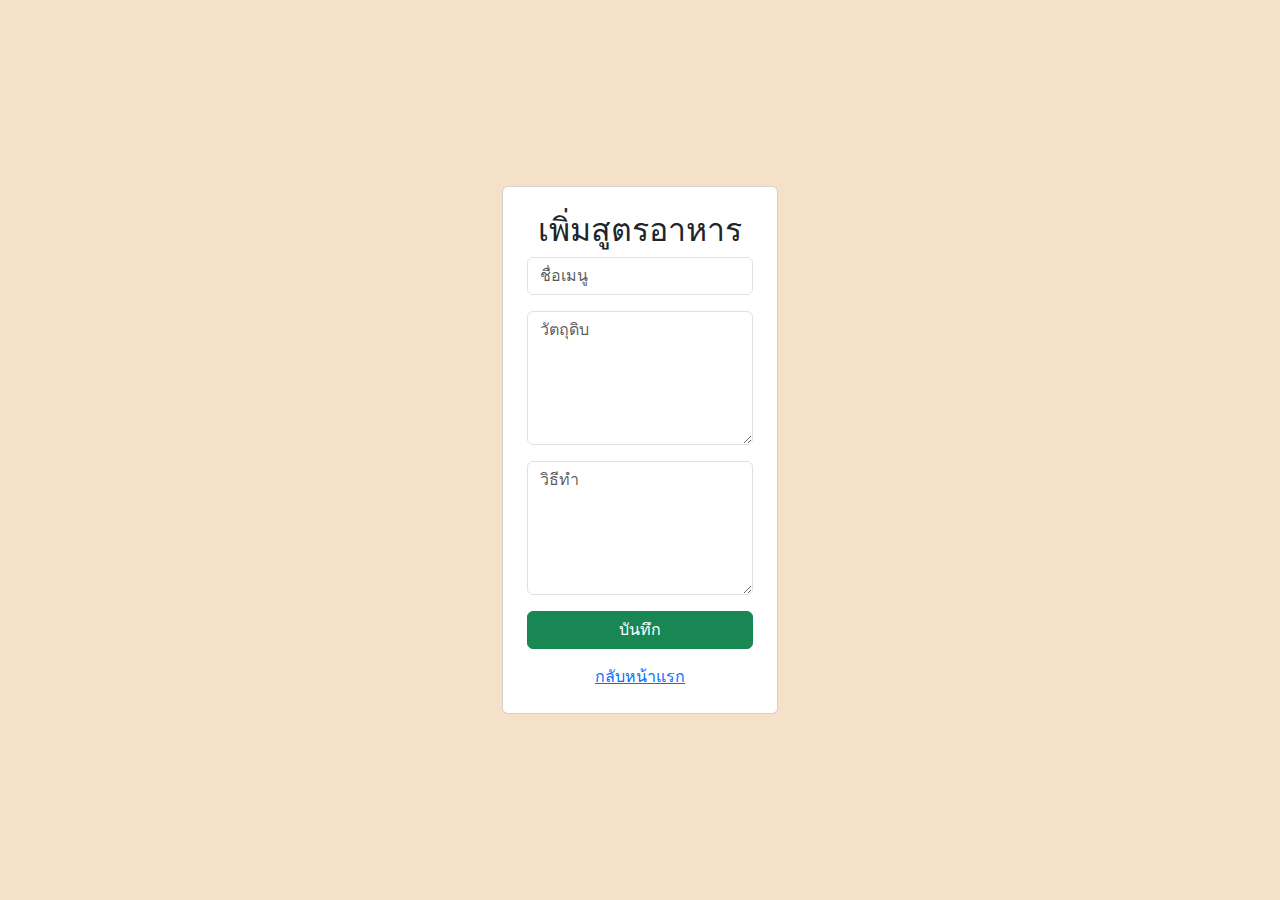
<file: recipe_manager/templates/add_recipe.html>
<!DOCTYPE html>
<html lang="en">

<head>
    <meta charset="UTF-8">
    <meta name="viewport" content="width=device-width, initial-scale=1.0">
    <title>เพิ่มสูตรอาหาร</title>
    <link href="https://cdn.jsdelivr.net/npm/bootstrap@5.3.0/dist/css/bootstrap.min.css" rel="stylesheet">
</head>

<body style="background-color: #f5e1c8;" class="d-flex justify-content-center align-items-center vh-100">
    <div class="card p-4">
        <h2 class="text-center">เพิ่มสูตรอาหาร</h2>
        <form action="/add_recipe" method="POST">
            <div class="mb-3">
                <input type="text" class="form-control" name="name" placeholder="ชื่อเมนู" required>
            </div>
            <div class="mb-3">
                <textarea class="form-control" name="ingredients" placeholder="วัตถุดิบ" rows="5" required></textarea>
            </div>
            <div class="mb-3">
                <textarea class="form-control" name="instructions" placeholder="วิธีทำ" rows="5" required></textarea>
            </div>
            <button type="submit" class="btn btn-success w-100">บันทึก</button>
        </form>
        <div class="mt-3 text-center">
            <a href="/">กลับหน้าแรก</a>
        </div>
    </div>
</body>

</html>
</file>
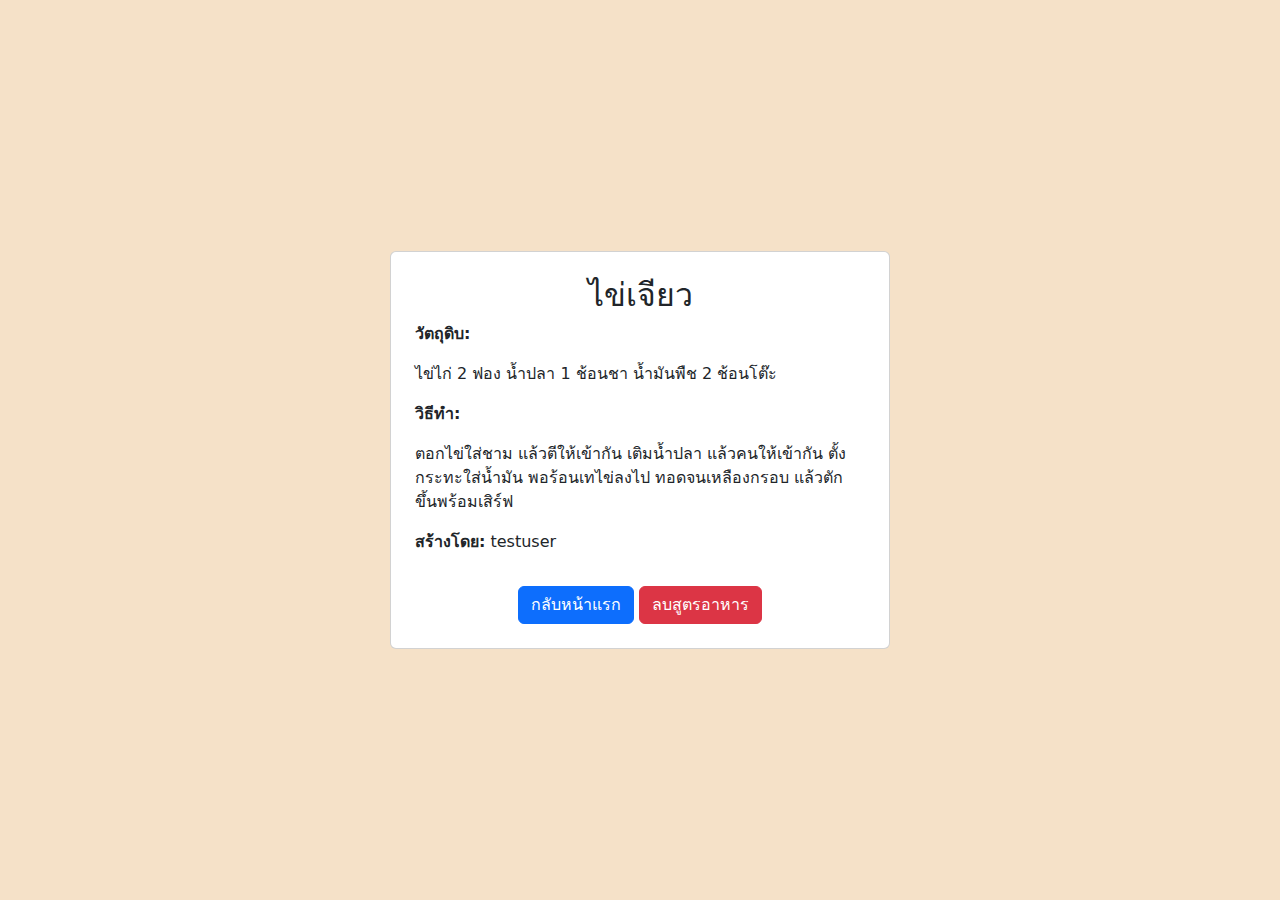
<file: recipe_manager/templates/recipes/recipe_1.html>
<!DOCTYPE html>
<html lang="en">

<head>
    <meta charset="UTF-8">
    <meta name="viewport" content="width=device-width, initial-scale=1.0">
    <title>ไข่เจียว</title>
    <link href="https://cdn.jsdelivr.net/npm/bootstrap@5.3.0/dist/css/bootstrap.min.css" rel="stylesheet">
</head>

<body style="background-color: #f5e1c8;" class="d-flex justify-content-center align-items-center vh-100">
    <div class="card p-4" style="width: 500px;">
        <h2 class="text-center">ไข่เจียว</h2>
        <p><strong>วัตถุดิบ:</strong></p>
        <p>ไข่ไก่ 2 ฟอง
น้ำปลา 1 ช้อนชา
น้ำมันพืช 2 ช้อนโต๊ะ</p>
        <p><strong>วิธีทำ:</strong></p>
        <p>ตอกไข่ใส่ชาม แล้วตีให้เข้ากัน
เติมน้ำปลา แล้วคนให้เข้ากัน
ตั้งกระทะใส่น้ำมัน พอร้อนเทไข่ลงไป
ทอดจนเหลืองกรอบ แล้วตักขึ้นพร้อมเสิร์ฟ</p>
        <p><strong>สร้างโดย:</strong> testuser</p>
        <div class="mt-3 text-center">
            <a href="/" class="btn btn-primary">กลับหน้าแรก</a>
            
            <form action="/delete_recipe/1" method="POST" style="display:inline;">
                <button type="submit" class="btn btn-danger">ลบสูตรอาหาร</button>
            </form>
            
        </div>
    </div>
</body>

</html>
</file>
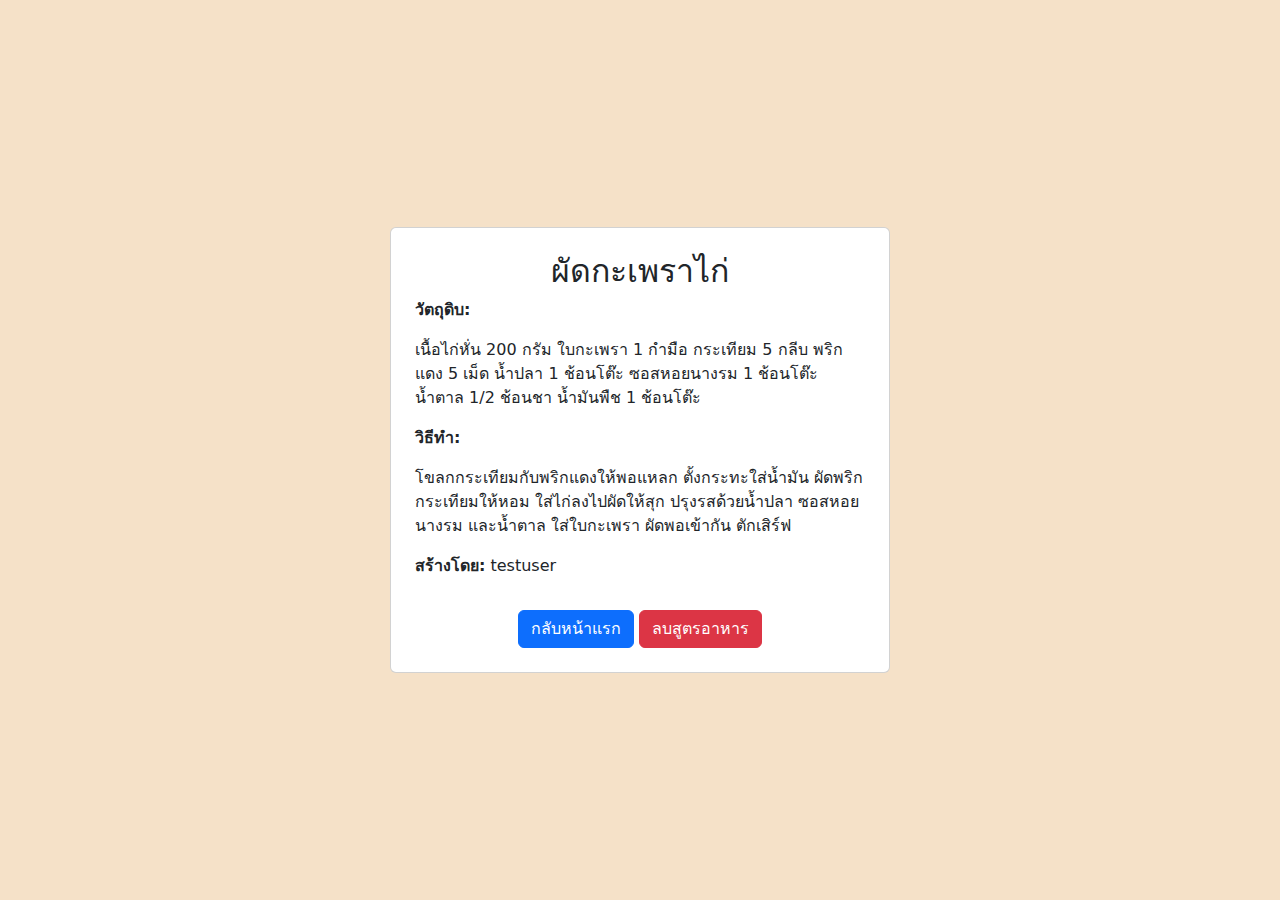
<file: recipe_manager/templates/recipes/recipe_2.html>
<!DOCTYPE html>
<html lang="en">

<head>
    <meta charset="UTF-8">
    <meta name="viewport" content="width=device-width, initial-scale=1.0">
    <title>ผัดกะเพราไก่</title>
    <link href="https://cdn.jsdelivr.net/npm/bootstrap@5.3.0/dist/css/bootstrap.min.css" rel="stylesheet">
</head>

<body style="background-color: #f5e1c8;" class="d-flex justify-content-center align-items-center vh-100">
    <div class="card p-4" style="width: 500px;">
        <h2 class="text-center">ผัดกะเพราไก่</h2>
        <p><strong>วัตถุดิบ:</strong></p>
        <p>เนื้อไก่หั่น 200 กรัม
ใบกะเพรา 1 กำมือ
กระเทียม 5 กลีบ
พริกแดง 5 เม็ด
น้ำปลา 1 ช้อนโต๊ะ
ซอสหอยนางรม 1 ช้อนโต๊ะ
น้ำตาล 1/2 ช้อนชา
น้ำมันพืช 1 ช้อนโต๊ะ</p>
        <p><strong>วิธีทำ:</strong></p>
        <p>โขลกกระเทียมกับพริกแดงให้พอแหลก
ตั้งกระทะใส่น้ำมัน ผัดพริกกระเทียมให้หอม
ใส่ไก่ลงไปผัดให้สุก
ปรุงรสด้วยน้ำปลา ซอสหอยนางรม และน้ำตาล
ใส่ใบกะเพรา ผัดพอเข้ากัน ตักเสิร์ฟ</p>
        <p><strong>สร้างโดย:</strong> testuser</p>
        <div class="mt-3 text-center">
            <a href="/" class="btn btn-primary">กลับหน้าแรก</a>
            
            <form action="/delete_recipe/2" method="POST" style="display:inline;">
                <button type="submit" class="btn btn-danger">ลบสูตรอาหาร</button>
            </form>
            
        </div>
    </div>
</body>

</html>
</file>
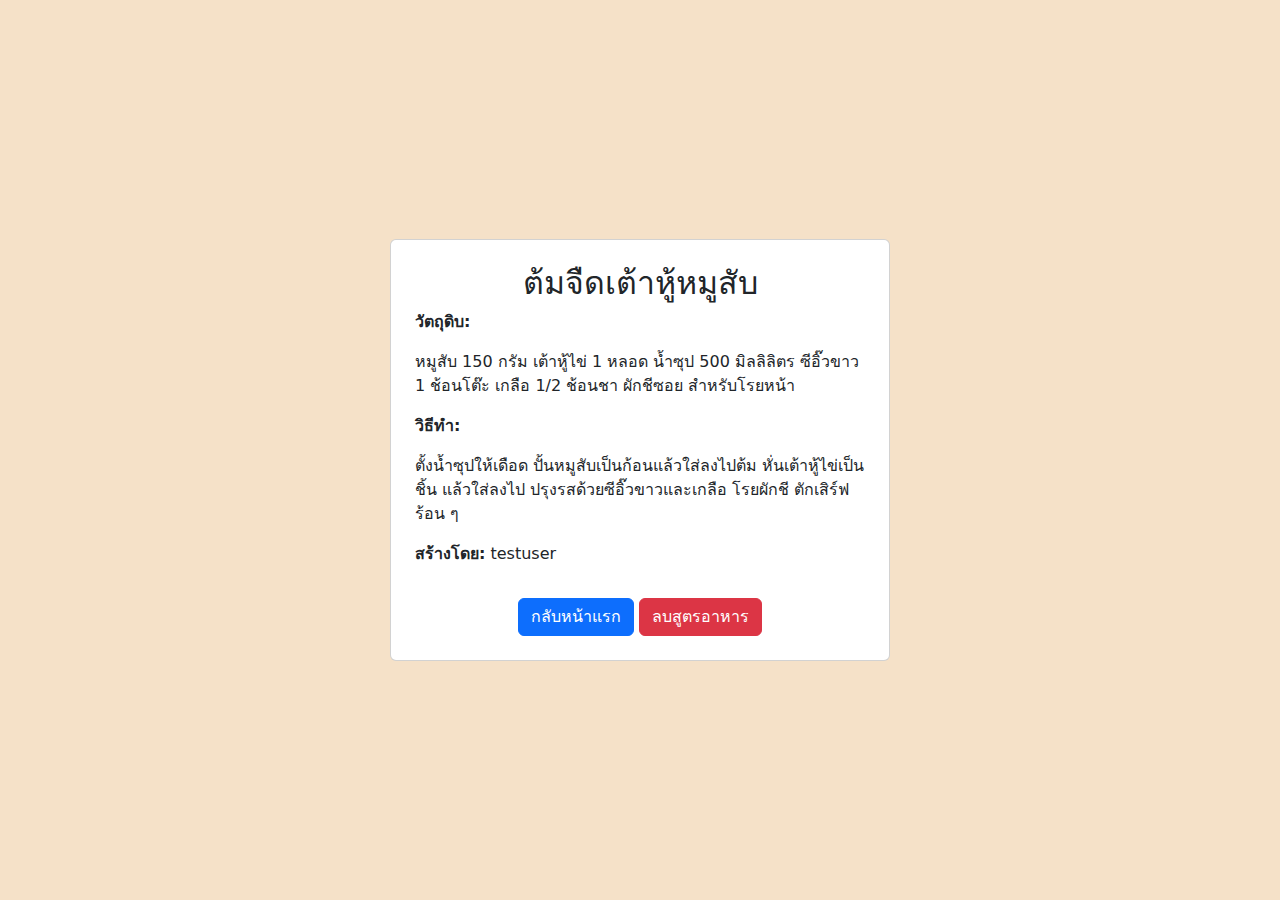
<file: recipe_manager/templates/recipes/recipe_3.html>
<!DOCTYPE html>
<html lang="en">

<head>
    <meta charset="UTF-8">
    <meta name="viewport" content="width=device-width, initial-scale=1.0">
    <title>ต้มจืดเต้าหู้หมูสับ</title>
    <link href="https://cdn.jsdelivr.net/npm/bootstrap@5.3.0/dist/css/bootstrap.min.css" rel="stylesheet">
</head>

<body style="background-color: #f5e1c8;" class="d-flex justify-content-center align-items-center vh-100">
    <div class="card p-4" style="width: 500px;">
        <h2 class="text-center">ต้มจืดเต้าหู้หมูสับ</h2>
        <p><strong>วัตถุดิบ:</strong></p>
        <p>หมูสับ 150 กรัม
เต้าหู้ไข่ 1 หลอด
น้ำซุป 500 มิลลิลิตร
ซีอิ๊วขาว 1 ช้อนโต๊ะ
เกลือ 1/2 ช้อนชา
ผักชีซอย สำหรับโรยหน้า</p>
        <p><strong>วิธีทำ:</strong></p>
        <p>ตั้งน้ำซุปให้เดือด
ปั้นหมูสับเป็นก้อนแล้วใส่ลงไปต้ม
หั่นเต้าหู้ไข่เป็นชิ้น แล้วใส่ลงไป
ปรุงรสด้วยซีอิ๊วขาวและเกลือ
โรยผักชี ตักเสิร์ฟร้อน ๆ</p>
        <p><strong>สร้างโดย:</strong> testuser</p>
        <div class="mt-3 text-center">
            <a href="/" class="btn btn-primary">กลับหน้าแรก</a>
            
            <form action="/delete_recipe/3" method="POST" style="display:inline;">
                <button type="submit" class="btn btn-danger">ลบสูตรอาหาร</button>
            </form>
            
        </div>
    </div>
</body>

</html>
</file>
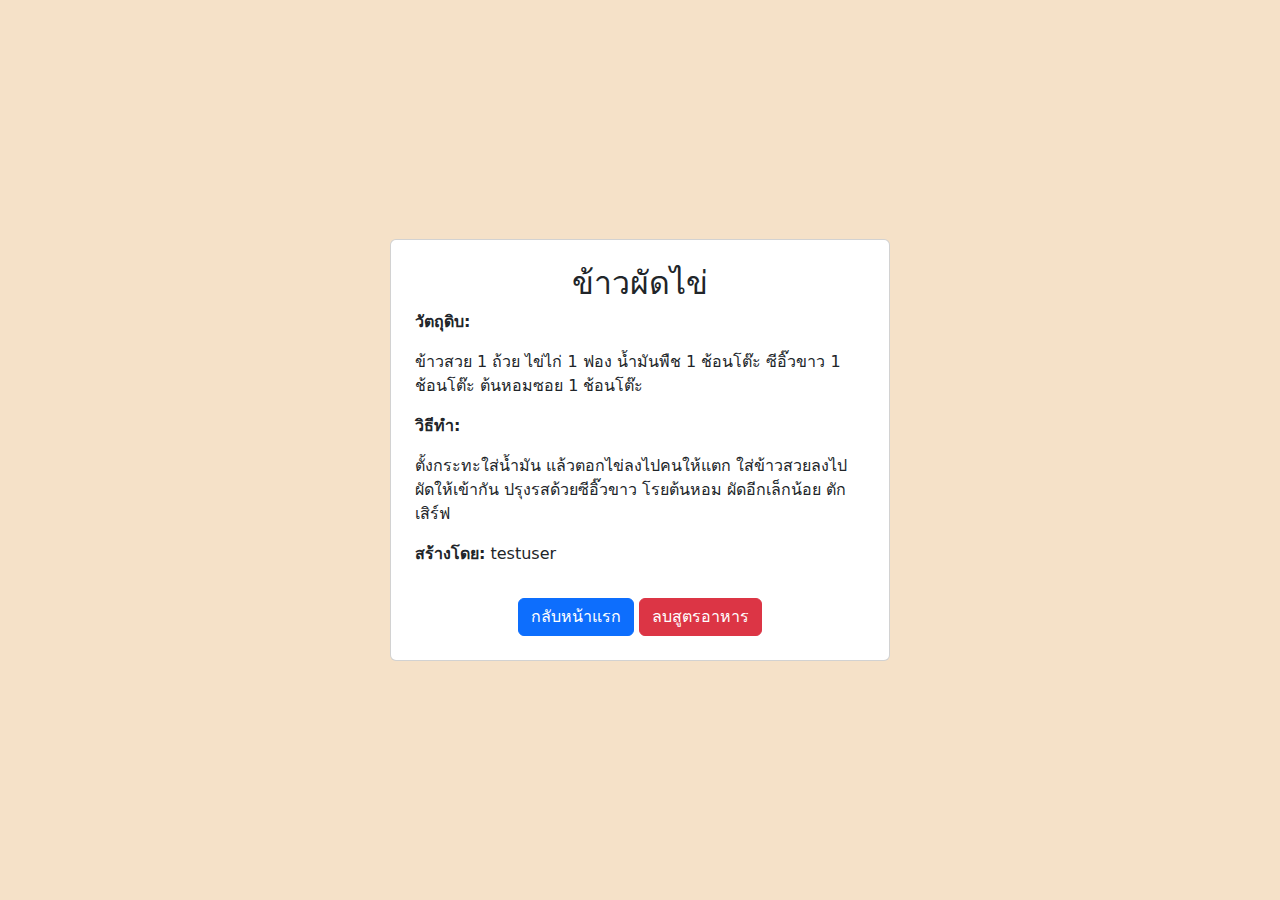
<file: recipe_manager/templates/recipes/recipe_4.html>
<!DOCTYPE html>
<html lang="en">

<head>
    <meta charset="UTF-8">
    <meta name="viewport" content="width=device-width, initial-scale=1.0">
    <title>ข้าวผัดไข่</title>
    <link href="https://cdn.jsdelivr.net/npm/bootstrap@5.3.0/dist/css/bootstrap.min.css" rel="stylesheet">
</head>

<body style="background-color: #f5e1c8;" class="d-flex justify-content-center align-items-center vh-100">
    <div class="card p-4" style="width: 500px;">
        <h2 class="text-center">ข้าวผัดไข่</h2>
        <p><strong>วัตถุดิบ:</strong></p>
        <p>ข้าวสวย 1 ถ้วย
ไข่ไก่ 1 ฟอง
น้ำมันพืช 1 ช้อนโต๊ะ
ซีอิ๊วขาว 1 ช้อนโต๊ะ
ต้นหอมซอย 1 ช้อนโต๊ะ</p>
        <p><strong>วิธีทำ:</strong></p>
        <p>ตั้งกระทะใส่น้ำมัน แล้วตอกไข่ลงไปคนให้แตก
ใส่ข้าวสวยลงไป ผัดให้เข้ากัน
ปรุงรสด้วยซีอิ๊วขาว
โรยต้นหอม ผัดอีกเล็กน้อย ตักเสิร์ฟ</p>
        <p><strong>สร้างโดย:</strong> testuser</p>
        <div class="mt-3 text-center">
            <a href="/" class="btn btn-primary">กลับหน้าแรก</a>
            
            <form action="/delete_recipe/4" method="POST" style="display:inline;">
                <button type="submit" class="btn btn-danger">ลบสูตรอาหาร</button>
            </form>
            
        </div>
    </div>
</body>

</html>
</file>
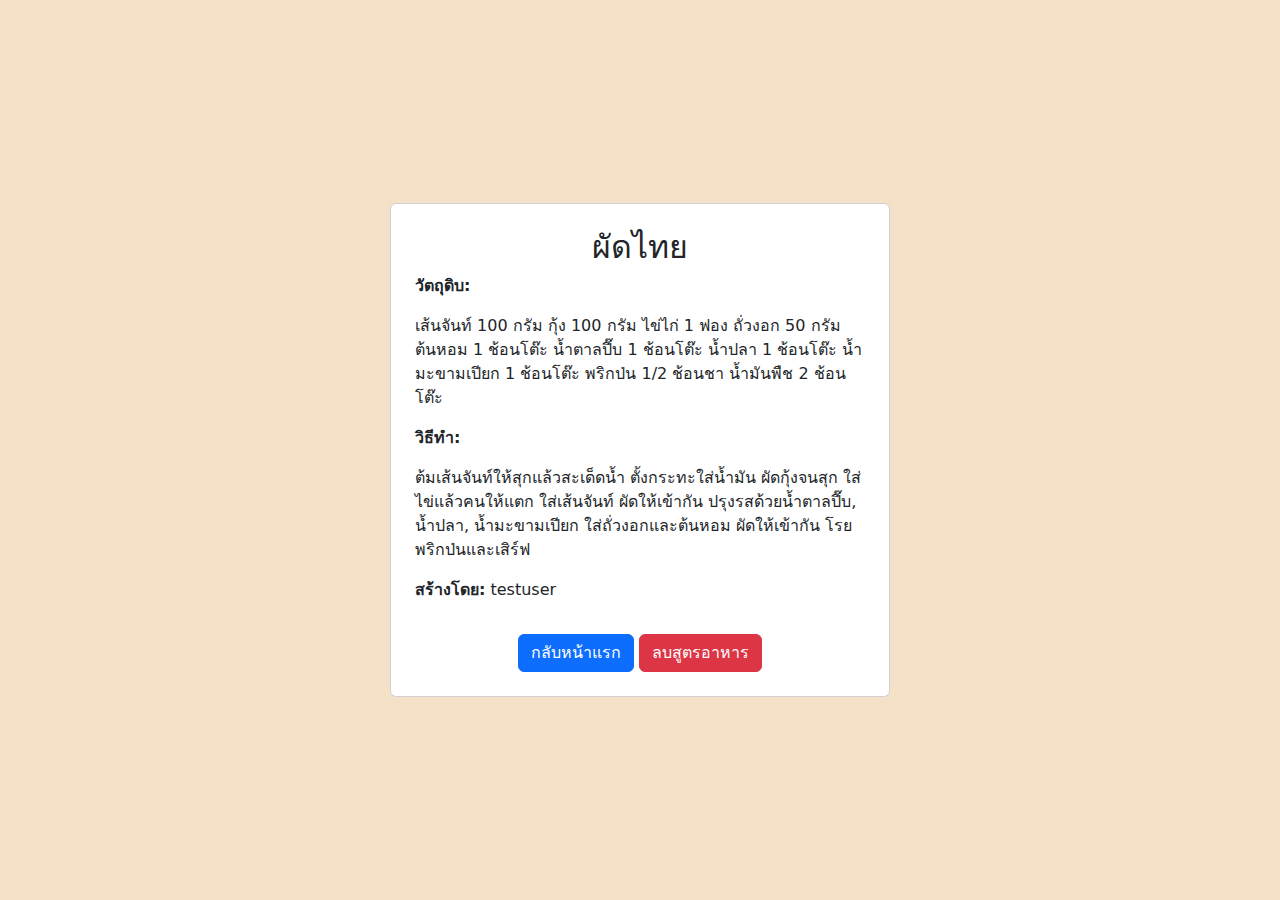
<file: recipe_manager/templates/recipes/recipe_5.html>
<!DOCTYPE html>
<html lang="en">

<head>
    <meta charset="UTF-8">
    <meta name="viewport" content="width=device-width, initial-scale=1.0">
    <title>ผัดไทย</title>
    <link href="https://cdn.jsdelivr.net/npm/bootstrap@5.3.0/dist/css/bootstrap.min.css" rel="stylesheet">
</head>

<body style="background-color: #f5e1c8;" class="d-flex justify-content-center align-items-center vh-100">
    <div class="card p-4" style="width: 500px;">
        <h2 class="text-center">ผัดไทย</h2>
        <p><strong>วัตถุดิบ:</strong></p>
        <p>เส้นจันท์ 100 กรัม
กุ้ง 100 กรัม
ไข่ไก่ 1 ฟอง
ถั่วงอก 50 กรัม
ต้นหอม 1 ช้อนโต๊ะ
น้ำตาลปี๊บ 1 ช้อนโต๊ะ
น้ำปลา 1 ช้อนโต๊ะ
น้ำมะขามเปียก 1 ช้อนโต๊ะ
พริกป่น 1/2 ช้อนชา
น้ำมันพืช 2 ช้อนโต๊ะ</p>
        <p><strong>วิธีทำ:</strong></p>
        <p>ต้มเส้นจันท์ให้สุกแล้วสะเด็ดน้ำ
ตั้งกระทะใส่น้ำมัน ผัดกุ้งจนสุก
ใส่ไข่แล้วคนให้แตก
ใส่เส้นจันท์ ผัดให้เข้ากัน
ปรุงรสด้วยน้ำตาลปี๊บ, น้ำปลา, น้ำมะขามเปียก
ใส่ถั่วงอกและต้นหอม ผัดให้เข้ากัน
โรยพริกป่นและเสิร์ฟ</p>
        <p><strong>สร้างโดย:</strong> testuser</p>
        <div class="mt-3 text-center">
            <a href="/" class="btn btn-primary">กลับหน้าแรก</a>
            
            <form action="/delete_recipe/5" method="POST" style="display:inline;">
                <button type="submit" class="btn btn-danger">ลบสูตรอาหาร</button>
            </form>
            
        </div>
    </div>
</body>

</html>
</file>
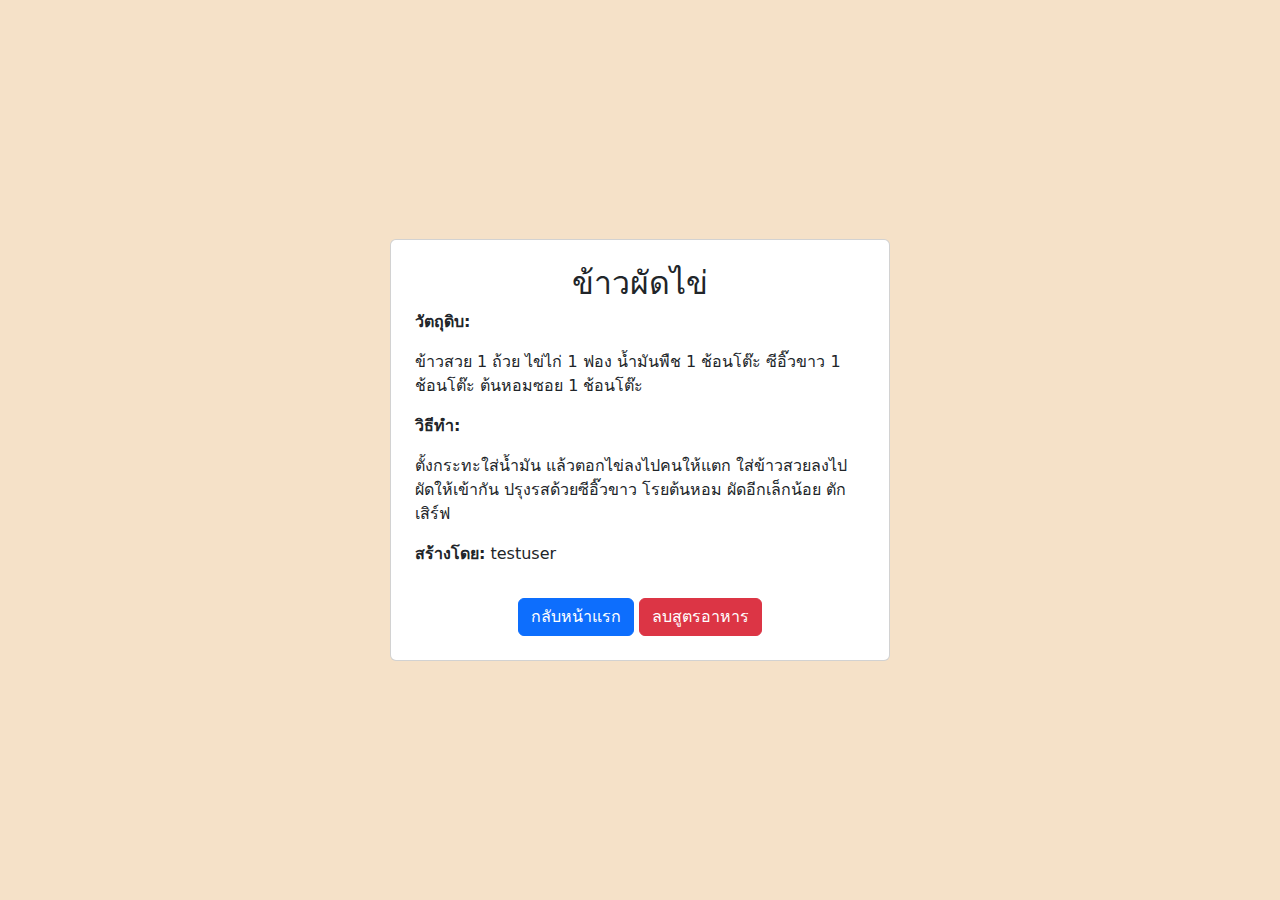
<file: recipe_manager/templates/recipes/recipe_6.html>
<!DOCTYPE html>
<html lang="en">

<head>
    <meta charset="UTF-8">
    <meta name="viewport" content="width=device-width, initial-scale=1.0">
    <title>ข้าวผัดไข่</title>
    <link href="https://cdn.jsdelivr.net/npm/bootstrap@5.3.0/dist/css/bootstrap.min.css" rel="stylesheet">
</head>

<body style="background-color: #f5e1c8;" class="d-flex justify-content-center align-items-center vh-100">
    <div class="card p-4" style="width: 500px;">
        <h2 class="text-center">ข้าวผัดไข่</h2>
        <p><strong>วัตถุดิบ:</strong></p>
        <p>ข้าวสวย 1 ถ้วย
ไข่ไก่ 1 ฟอง
น้ำมันพืช 1 ช้อนโต๊ะ
ซีอิ๊วขาว 1 ช้อนโต๊ะ
ต้นหอมซอย 1 ช้อนโต๊ะ</p>
        <p><strong>วิธีทำ:</strong></p>
        <p>ตั้งกระทะใส่น้ำมัน แล้วตอกไข่ลงไปคนให้แตก
ใส่ข้าวสวยลงไป ผัดให้เข้ากัน
ปรุงรสด้วยซีอิ๊วขาว
โรยต้นหอม ผัดอีกเล็กน้อย ตักเสิร์ฟ</p>
        <p><strong>สร้างโดย:</strong> testuser</p>
        <div class="mt-3 text-center">
            <a href="/" class="btn btn-primary">กลับหน้าแรก</a>
            
            <form action="/delete_recipe/6" method="POST" style="display:inline;">
                <button type="submit" class="btn btn-danger">ลบสูตรอาหาร</button>
            </form>
            
        </div>
    </div>
</body>

</html>
</file>
